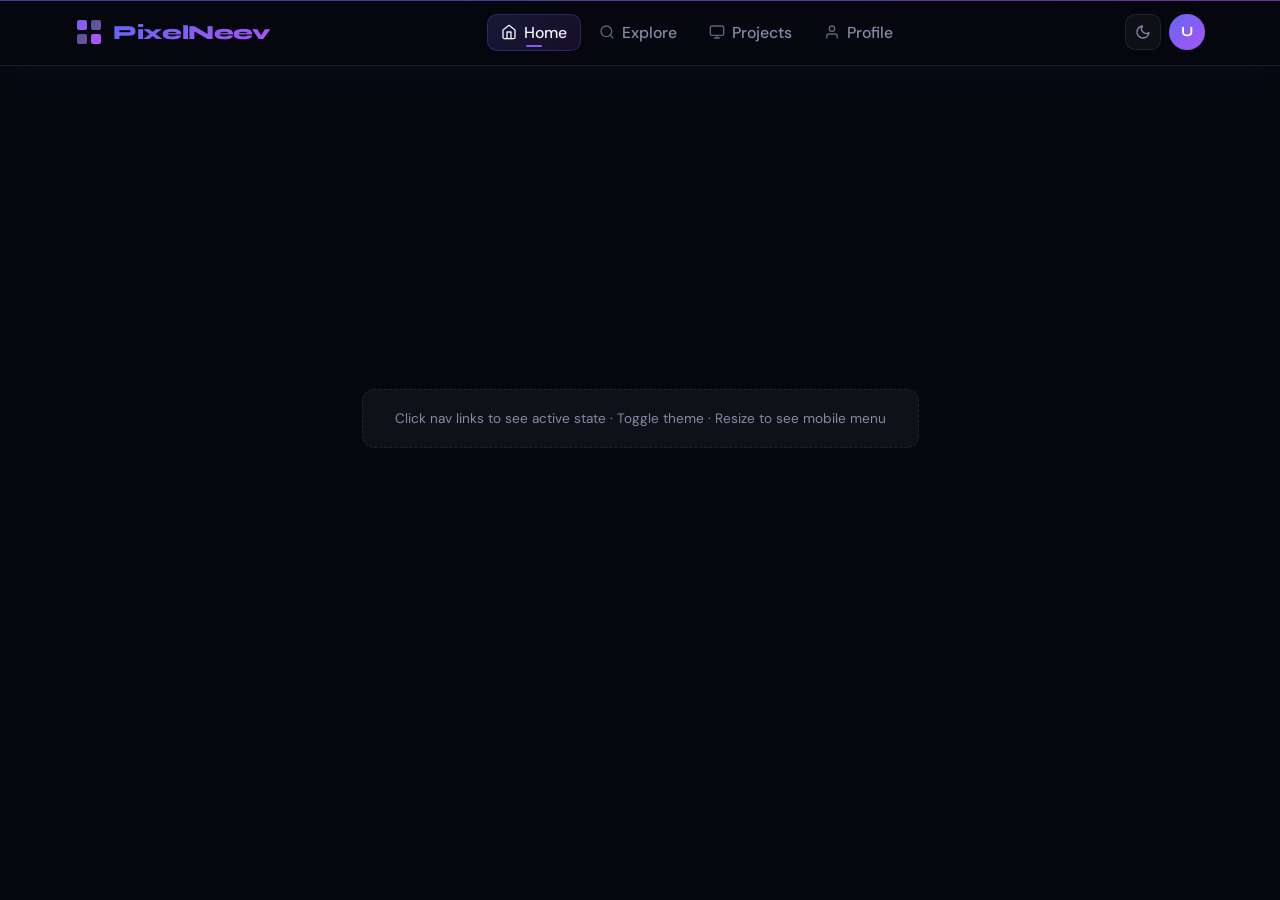
<file: navbar/Navbar.html>
<!DOCTYPE html>
<html lang="en" data-theme="dark">
  <head>
    <meta charset="UTF-8" />
    <meta name="viewport" content="width=device-width, initial-scale=1.0" />
    <title>PixelNeev – Navbar</title>
    <link rel="preconnect" href="https://fonts.googleapis.com" />
    <link rel="preconnect" href="https://fonts.gstatic.com" crossorigin />
    <link
      href="https://fonts.googleapis.com/css2?family=Syne:wght@700;800&family=DM+Sans:wght@400;500;600&display=swap"
      rel="stylesheet"
    />
    <link rel="stylesheet" href="Navbar.css" />
  </head>
  <body>

    <!-- ░░ NAVBAR ░░ -->
    <header class="navbar" role="banner">
      <nav class="navbar__inner" aria-label="Main navigation">

        <!-- ── LEFT: Brand ── -->
        <a href="#home" class="navbar__brand" aria-label="PixelNeev home">
          <span class="navbar__brand-icon" aria-hidden="true">
            <svg width="28" height="28" viewBox="0 0 28 28" fill="none" xmlns="http://www.w3.org/2000/svg">
              <rect x="2" y="2" width="10" height="10" rx="2" fill="url(#g1)"/>
              <rect x="16" y="2" width="10" height="10" rx="2" fill="url(#g2)" opacity="0.6"/>
              <rect x="2" y="16" width="10" height="10" rx="2" fill="url(#g2)" opacity="0.6"/>
              <rect x="16" y="16" width="10" height="10" rx="2" fill="url(#g1)"/>
              <defs>
                <linearGradient id="g1" x1="2" y1="2" x2="12" y2="12" gradientUnits="userSpaceOnUse">
                  <stop stop-color="#6366f1"/>
                  <stop offset="1" stop-color="#a855f7"/>
                </linearGradient>
                <linearGradient id="g2" x1="16" y1="2" x2="26" y2="12" gradientUnits="userSpaceOnUse">
                  <stop stop-color="#818cf8"/>
                  <stop offset="1" stop-color="#c084fc"/>
                </linearGradient>
              </defs>
            </svg>
          </span>
          <span class="navbar__brand-name">PixelNeev</span>
        </a>

        <!-- ── CENTER: Nav Links ── -->
        <ul class="navbar__links" role="list" id="navLinks">
          <li>
            <a href="#home"     class="navbar__link" data-page="home"     aria-current="page">
              <span class="navbar__link-icon" aria-hidden="true">
                <svg width="16" height="16" viewBox="0 0 24 24" fill="none" stroke="currentColor" stroke-width="2" stroke-linecap="round" stroke-linejoin="round"><path d="M3 9l9-7 9 7v11a2 2 0 0 1-2 2H5a2 2 0 0 1-2-2z"/><polyline points="9 22 9 12 15 12 15 22"/></svg>
              </span>
              Home
            </a>
          </li>
          <li>
            <a href="#explore"  class="navbar__link" data-page="explore">
              <span class="navbar__link-icon" aria-hidden="true">
                <svg width="16" height="16" viewBox="0 0 24 24" fill="none" stroke="currentColor" stroke-width="2" stroke-linecap="round" stroke-linejoin="round"><circle cx="11" cy="11" r="8"/><line x1="21" y1="21" x2="16.65" y2="16.65"/></svg>
              </span>
              Explore
            </a>
          </li>
          <li>
            <a href="#projects" class="navbar__link" data-page="projects">
              <span class="navbar__link-icon" aria-hidden="true">
                <svg width="16" height="16" viewBox="0 0 24 24" fill="none" stroke="currentColor" stroke-width="2" stroke-linecap="round" stroke-linejoin="round"><rect x="2" y="3" width="20" height="14" rx="2"/><line x1="8" y1="21" x2="16" y2="21"/><line x1="12" y1="17" x2="12" y2="21"/></svg>
              </span>
              Projects
            </a>
          </li>
          <li>
            <a href="#profile"  class="navbar__link" data-page="profile">
              <span class="navbar__link-icon" aria-hidden="true">
                <svg width="16" height="16" viewBox="0 0 24 24" fill="none" stroke="currentColor" stroke-width="2" stroke-linecap="round" stroke-linejoin="round"><path d="M20 21v-2a4 4 0 0 0-4-4H8a4 4 0 0 0-4 4v2"/><circle cx="12" cy="7" r="4"/></svg>
              </span>
              Profile
            </a>
          </li>
        </ul>

        <!-- ── RIGHT: Controls ── -->
        <div class="navbar__controls">

          <!-- Theme toggle -->
          <button
            class="navbar__theme-btn"
            id="themeToggle"
            aria-label="Toggle theme"
            title="Toggle theme"
          >
            <span class="navbar__theme-icon navbar__theme-icon--dark" aria-hidden="true">
              <svg width="16" height="16" viewBox="0 0 24 24" fill="none" stroke="currentColor" stroke-width="2" stroke-linecap="round" stroke-linejoin="round"><path d="M21 12.79A9 9 0 1 1 11.21 3 7 7 0 0 0 21 12.79z"/></svg>
            </span>
            <span class="navbar__theme-icon navbar__theme-icon--light" aria-hidden="true">
              <svg width="16" height="16" viewBox="0 0 24 24" fill="none" stroke="currentColor" stroke-width="2" stroke-linecap="round" stroke-linejoin="round"><circle cx="12" cy="12" r="5"/><line x1="12" y1="1" x2="12" y2="3"/><line x1="12" y1="21" x2="12" y2="23"/><line x1="4.22" y1="4.22" x2="5.64" y2="5.64"/><line x1="18.36" y1="18.36" x2="19.78" y2="19.78"/><line x1="1" y1="12" x2="3" y2="12"/><line x1="21" y1="12" x2="23" y2="12"/><line x1="4.22" y1="19.78" x2="5.64" y2="18.36"/><line x1="18.36" y1="5.64" x2="19.78" y2="4.22"/></svg>
            </span>
          </button>

          <!-- Avatar -->
          <button
            class="navbar__avatar"
            id="avatarBtn"
            aria-label="Go to profile"
            title="Profile"
            data-page="profile"
          >
            <span class="navbar__avatar-letter" id="avatarLetter">U</span>
            <span class="navbar__avatar-ring" aria-hidden="true"></span>
          </button>

          <!-- Hamburger (mobile) -->
          <button
            class="navbar__hamburger"
            id="hamburgerBtn"
            aria-label="Toggle mobile menu"
            aria-expanded="false"
            aria-controls="mobileMenu"
          >
            <span class="navbar__hamburger-line"></span>
            <span class="navbar__hamburger-line"></span>
            <span class="navbar__hamburger-line"></span>
          </button>
        </div>
      </nav>

      <!-- ── MOBILE DROPDOWN ── -->
      <div class="navbar__mobile-menu" id="mobileMenu" role="navigation" aria-label="Mobile navigation" aria-hidden="true">
        <ul class="navbar__mobile-links" role="list">
          <li>
            <a href="#home"     class="navbar__mobile-link" data-page="home">
              <svg width="16" height="16" viewBox="0 0 24 24" fill="none" stroke="currentColor" stroke-width="2" stroke-linecap="round" stroke-linejoin="round" aria-hidden="true"><path d="M3 9l9-7 9 7v11a2 2 0 0 1-2 2H5a2 2 0 0 1-2-2z"/><polyline points="9 22 9 12 15 12 15 22"/></svg>
              Home
            </a>
          </li>
          <li>
            <a href="#explore"  class="navbar__mobile-link" data-page="explore">
              <svg width="16" height="16" viewBox="0 0 24 24" fill="none" stroke="currentColor" stroke-width="2" stroke-linecap="round" stroke-linejoin="round" aria-hidden="true"><circle cx="11" cy="11" r="8"/><line x1="21" y1="21" x2="16.65" y2="16.65"/></svg>
              Explore
            </a>
          </li>
          <li>
            <a href="#projects" class="navbar__mobile-link" data-page="projects">
              <svg width="16" height="16" viewBox="0 0 24 24" fill="none" stroke="currentColor" stroke-width="2" stroke-linecap="round" stroke-linejoin="round" aria-hidden="true"><rect x="2" y="3" width="20" height="14" rx="2"/><line x1="8" y1="21" x2="16" y2="21"/><line x1="12" y1="17" x2="12" y2="21"/></svg>
              Projects
            </a>
          </li>
          <li>
            <a href="#profile"  class="navbar__mobile-link" data-page="profile">
              <svg width="16" height="16" viewBox="0 0 24 24" fill="none" stroke="currentColor" stroke-width="2" stroke-linecap="round" stroke-linejoin="round" aria-hidden="true"><path d="M20 21v-2a4 4 0 0 0-4-4H8a4 4 0 0 0-4 4v2"/><circle cx="12" cy="7" r="4"/></svg>
              Profile
            </a>
          </li>
        </ul>
      </div>
    </header>

    <!-- Demo page content to show active state -->
    <main class="demo-content">
      <p class="demo-hint">Click nav links to see active state · Toggle theme · Resize to see mobile menu</p>
    </main>

    <script src="Navbar.js"></script>
  </body>
</html>
</file>
<file: navbar/Navbar.css>
/* =========================================================
   PixelNeev – Navbar.css
   Dark glassmorphism navbar with gradient accents
   ========================================================= */

/* ── 1. DESIGN TOKENS ───────────────────────────────────── */
:root {
  /* Core palette */
  --color-bg:           #07070f;
  --color-surface:      rgba(255, 255, 255, 0.04);
  --color-border:       rgba(255, 255, 255, 0.08);
  --color-accent:       #6366f1;
  --color-accent-alt:   #a855f7;
  --color-text:         #f0f0ff;
  --color-text-muted:   #8888aa;

  /* Gradients */
  --gradient-brand:     linear-gradient(135deg, #6366f1 0%, #a855f7 100%);
  --gradient-glow:      linear-gradient(135deg, rgba(99,102,241,0.25) 0%, rgba(168,85,247,0.25) 100%);
  --gradient-active:    linear-gradient(135deg, rgba(99,102,241,0.18) 0%, rgba(168,85,247,0.10) 100%);

  /* Glassmorphism */
  --glass-bg:           rgba(7, 7, 15, 0.72);
  --glass-blur:         18px;
  --glass-border:       rgba(255, 255, 255, 0.09);

  /* Navbar geometry */
  --navbar-height:      64px;
  --navbar-px:          24px;
  --navbar-radius:      0px;

  /* Typography */
  --font-display:       'Syne', sans-serif;
  --font-body:          'DM Sans', sans-serif;

  /* Timing */
  --ease-out:           cubic-bezier(0.22, 1, 0.36, 1);
  --dur-fast:           160ms;
  --dur-normal:         260ms;
  --dur-slow:           400ms;
}

/* Light theme override */
[data-theme="light"] {
  --color-bg:           #f3f3ff;
  --color-surface:      rgba(99, 102, 241, 0.05);
  --color-border:       rgba(99, 102, 241, 0.12);
  --color-text:         #1a1a2e;
  --color-text-muted:   #6b6b8a;
  --glass-bg:           rgba(243, 243, 255, 0.80);
  --glass-border:       rgba(99, 102, 241, 0.14);
  --gradient-glow:      linear-gradient(135deg, rgba(99,102,241,0.12) 0%, rgba(168,85,247,0.12) 100%);
  --gradient-active:    linear-gradient(135deg, rgba(99,102,241,0.10) 0%, rgba(168,85,247,0.06) 100%);
}


/* ── 2. RESET / BASE ────────────────────────────────────── */
*,
*::before,
*::after {
  box-sizing: border-box;
  margin: 0;
  padding: 0;
}

html {
  scroll-behavior: smooth;
}

body {
  background-color: var(--color-bg);
  color: var(--color-text);
  font-family: var(--font-body);
  transition: background-color var(--dur-normal) var(--ease-out),
              color var(--dur-normal) var(--ease-out);
}

a {
  text-decoration: none;
  color: inherit;
}

ul {
  list-style: none;
}

button {
  cursor: pointer;
  border: none;
  background: none;
  font-family: inherit;
  color: inherit;
}


/* ── 3. NAVBAR SHELL ────────────────────────────────────── */
.navbar {
  position: fixed;
  top: 0;
  z-index: 1000;
  width: 100%;
  background: var(--glass-bg);
  backdrop-filter: blur(var(--glass-blur)) saturate(180%);
  -webkit-backdrop-filter: blur(var(--glass-blur)) saturate(180%);
  border-bottom: 1px solid var(--glass-border);
  box-shadow: 0 1px 40px rgba(99, 102, 241, 0.08),
              0 0 0 0 transparent;
  transition: background var(--dur-normal) var(--ease-out),
              border-color var(--dur-normal) var(--ease-out),
              box-shadow var(--dur-normal) var(--ease-out);
}

/* Subtle top accent line */
.navbar::before {
  content: '';
  position: absolute;
  top: 0;
  left: 0;
  right: 0;
  height: 1px;
  background: var(--gradient-brand);
  opacity: 0.6;
}

.navbar__inner {
  display: flex;
  align-items: center;
  justify-content: space-between;
  height: var(--navbar-height);
  max-width: min(92vw, 1600px);
  margin: 0 auto;
  padding: 0 var(--navbar-px);
  gap: 16px;
}


/* ── 4. BRAND / LOGO ────────────────────────────────────── */
.navbar__brand {
  display: flex;
  align-items: center;
  gap: 10px;
  flex-shrink: 0;
  outline: none;
}

.navbar__brand-icon {
  display: flex;
  align-items: center;
  justify-content: center;
  transition: transform var(--dur-normal) var(--ease-out),
              filter var(--dur-normal) var(--ease-out);
}

.navbar__brand:hover .navbar__brand-icon {
  transform: rotate(-8deg) scale(1.08);
  filter: drop-shadow(0 0 8px rgba(99, 102, 241, 0.7));
}

.navbar__brand-name {
  font-family: var(--font-display);
  font-weight: 800;
  font-size: 1.25rem;
  letter-spacing: -0.02em;
  background: var(--gradient-brand);
  -webkit-background-clip: text;
  background-clip: text;
  -webkit-text-fill-color: transparent;
  transition: filter var(--dur-normal) var(--ease-out);
}

.navbar__brand:hover .navbar__brand-name {
  filter: brightness(1.15) drop-shadow(0 0 12px rgba(99, 102, 241, 0.5));
}

.navbar__brand:focus-visible .navbar__brand-name {
  outline: 2px solid var(--color-accent);
  outline-offset: 4px;
  border-radius: 4px;
}


/* ── 5. DESKTOP NAV LINKS ───────────────────────────────── */
.navbar__links {
  display: flex;
  align-items: center;
  gap: 4px;
}

.navbar__link {
  position: relative;
  display: flex;
  align-items: center;
  gap: 7px;
  padding: 8px 14px;
  border-radius: 10px;
  font-size: clamp(0.99rem, 1.2vw, 1.2rem);
  font-weight: 500;
  color: var(--color-text-muted);
  transition: color var(--dur-fast) var(--ease-out),
              background var(--dur-fast) var(--ease-out),
              box-shadow var(--dur-fast) var(--ease-out);
  outline: none;
}

.navbar__link-icon {
  display: flex;
  align-items: center;
  opacity: 0.7;
  transition: opacity var(--dur-fast) var(--ease-out),
              transform var(--dur-fast) var(--ease-out);
}

/* Hover state */
.navbar__link:hover {
  color: var(--color-text);
  background: var(--color-surface);
}

.navbar__link:hover .navbar__link-icon {
  opacity: 1;
  transform: translateY(-1px);
}

/* Active state */
.navbar__link.is-active,
.navbar__link[aria-current="page"] {
  color: var(--color-text);
  background: var(--gradient-active);
  box-shadow: inset 0 0 0 1px rgba(99, 102, 241, 0.25);
}

.navbar__link.is-active .navbar__link-icon,
.navbar__link[aria-current="page"] .navbar__link-icon {
  opacity: 1;
}

/* Active underline pip */
.navbar__link.is-active::after,
.navbar__link[aria-current="page"]::after {
  content: '';
  position: absolute;
  bottom: 4px;
  left: 50%;
  transform: translateX(-50%);
  width: 16px;
  height: 2px;
  border-radius: 999px;
  background: var(--gradient-brand);
}

/* Focus ring */
.navbar__link:focus-visible {
  box-shadow: 0 0 0 2px var(--color-accent);
}


/* ── 6. RIGHT CONTROLS ──────────────────────────────────── */
.navbar__controls {
  display: flex;
  align-items: center;
  gap: 8px;
  flex-shrink: 0;
}


/* ── 6a. Theme Toggle ───────────────────────────────────── */
.navbar__theme-btn {
  display: flex;
  align-items: center;
  justify-content: center;
  width: 36px;
  height: 36px;
  border-radius: 10px;
  color: var(--color-text-muted);
  background: var(--color-surface);
  border: 1px solid var(--color-border);
  transition: color var(--dur-fast) var(--ease-out),
              background var(--dur-fast) var(--ease-out),
              box-shadow var(--dur-fast) var(--ease-out),
              transform var(--dur-fast) var(--ease-out);
  overflow: hidden;
}

.navbar__theme-btn:hover {
  color: var(--color-text);
  background: var(--gradient-glow);
  box-shadow: 0 0 16px rgba(99, 102, 241, 0.25);
  transform: scale(1.05);
}

.navbar__theme-btn:focus-visible {
  outline: 2px solid var(--color-accent);
  outline-offset: 2px;
}

.navbar__theme-icon {
  display: flex;
  align-items: center;
  justify-content: center;
  transition: opacity var(--dur-fast), transform var(--dur-fast) var(--ease-out);
}

/* Show moon in dark mode, sun in light mode */
[data-theme="dark"]  .navbar__theme-icon--dark  { display: flex; }
[data-theme="dark"]  .navbar__theme-icon--light { display: none; }
[data-theme="light"] .navbar__theme-icon--dark  { display: none; }
[data-theme="light"] .navbar__theme-icon--light { display: flex; }


/* ── 6b. Avatar ─────────────────────────────────────────── */
.navbar__avatar {
  position: relative;
  display: flex;
  align-items: center;
  justify-content: center;
  width: 36px;
  height: 36px;
  border-radius: 50%;
  background: var(--gradient-brand);
  transition: transform var(--dur-fast) var(--ease-out),
              box-shadow var(--dur-fast) var(--ease-out);
  overflow: visible;
}

.navbar__avatar-letter {
  font-family: var(--font-display);
  font-size: 0.875rem;
  font-weight: 700;
  color: #fff;
  letter-spacing: 0;
  position: relative;
  z-index: 1;
  line-height: 1;
}

/* Glow ring on hover */
.navbar__avatar-ring {
  position: absolute;
  inset: -3px;
  border-radius: 50%;
  background: conic-gradient(
    from 0deg,
    #6366f1,
    #a855f7,
    #ec4899,
    #6366f1
  );
  z-index: -1;
  opacity: 0;
  filter: blur(4px);
  transition: opacity var(--dur-fast) var(--ease-out),
              transform var(--dur-fast) var(--ease-out);
}

.navbar__avatar:hover {
  transform: scale(1.08);
  box-shadow: 0 0 0 2px rgba(99, 102, 241, 0.3),
              0 0 20px rgba(99, 102, 241, 0.35);
}

.navbar__avatar:hover .navbar__avatar-ring {
  opacity: 0.8;
  animation: spin-ring 2s linear infinite;
}

.navbar__avatar:focus-visible {
  outline: 2px solid var(--color-accent);
  outline-offset: 3px;
}

@keyframes spin-ring {
  to { transform: rotate(360deg); }
}

/* ── 6c. Login Button ───────────────────────────────────── */
.navbar__login-btn {
  display: flex;
  align-items: center;
  justify-content: center;
  padding: 8px 22px;
  border-radius: 10px; /* Matches the theme toggle button radius */
  font-family: var(--font-display);
  font-size: 0.9rem;
  font-weight: 700;
  letter-spacing: 0.02em;
  color: #fff;
  background: var(--gradient-brand);
  border: none;
  box-shadow: 0 4px 15px rgba(99, 102, 241, 0.25);
  transition: transform var(--dur-fast) var(--ease-out),
              box-shadow var(--dur-fast) var(--ease-out),
              filter var(--dur-fast) var(--ease-out);
}

.navbar__login-btn:hover {
  transform: translateY(-2px);
  box-shadow: 0 6px 22px rgba(99, 102, 241, 0.4);
  filter: brightness(1.1);
}

.navbar__login-btn:active {
  transform: translateY(0);
  filter: brightness(0.95);
}

.navbar__login-btn:focus-visible {
  outline: 2px solid var(--color-accent);
  outline-offset: 3px;
}

/* ── 7. HAMBURGER ───────────────────────────────────────── */
.navbar__hamburger {
  display: none;
  flex-direction: column;
  justify-content: center;
  align-items: center;
  gap: 5px;
  width: 36px;
  height: 36px;
  border-radius: 10px;
  background: var(--color-surface);
  border: 1px solid var(--color-border);
  padding: 8px;
  transition: background var(--dur-fast) var(--ease-out);
}

.navbar__hamburger:hover {
  background: var(--gradient-glow);
  box-shadow: 0 0 16px rgba(99, 102, 241, 0.2);
}

.navbar__hamburger:focus-visible {
  outline: 2px solid var(--color-accent);
  outline-offset: 2px;
}

.navbar__hamburger-line {
  display: block;
  width: 18px;
  height: 2px;
  border-radius: 999px;
  background: var(--color-text-muted);
  transform-origin: center;
  transition: transform var(--dur-normal) var(--ease-out),
              opacity var(--dur-normal) var(--ease-out),
              background var(--dur-fast) var(--ease-out),
              width var(--dur-normal) var(--ease-out);
}

.navbar__hamburger:hover .navbar__hamburger-line {
  background: var(--color-text);
}

/* Open state – morphs into × */
.navbar__hamburger[aria-expanded="true"] .navbar__hamburger-line:nth-child(1) {
  transform: translateY(7px) rotate(45deg);
  background: var(--color-accent);
}
.navbar__hamburger[aria-expanded="true"] .navbar__hamburger-line:nth-child(2) {
  opacity: 0;
  width: 0;
}
.navbar__hamburger[aria-expanded="true"] .navbar__hamburger-line:nth-child(3) {
  transform: translateY(-7px) rotate(-45deg);
  background: var(--color-accent);
}


/* ── 8. MOBILE DROPDOWN ─────────────────────────────────── */
.navbar__mobile-menu {
  overflow: hidden;
  max-height: 0;
  opacity: 0;
  pointer-events: none;
  border-top: 1px solid transparent;
  transition: max-height var(--dur-slow) var(--ease-out),
              opacity var(--dur-normal) var(--ease-out),
              border-color var(--dur-normal) var(--ease-out);
}

.navbar__mobile-menu.is-open {
  max-height: 320px;
  opacity: 1;
  pointer-events: auto;
  border-top-color: var(--glass-border);
}

.navbar__mobile-links {
  display: flex;
  flex-direction: column;
  gap: 2px;
  padding: 12px 16px 16px;
  max-width: 1280px;
  margin: 0 auto;
}

.navbar__mobile-link {
  display: flex;
  align-items: center;
  gap: 10px;
  padding: 11px 14px;
  border-radius: 10px;
  font-size: 0.9rem;
  font-weight: 500;
  color: var(--color-text-muted);
  transition: color var(--dur-fast) var(--ease-out),
              background var(--dur-fast) var(--ease-out),
              transform var(--dur-fast) var(--ease-out);
  outline: none;
}

.navbar__mobile-link:hover {
  color: var(--color-text);
  background: var(--color-surface);
  transform: translateX(4px);
}

.navbar__mobile-link.is-active {
  color: var(--color-text);
  background: var(--gradient-active);
  box-shadow: inset 0 0 0 1px rgba(99, 102, 241, 0.22);
}

.navbar__mobile-link:focus-visible {
  outline: 2px solid var(--color-accent);
  outline-offset: 2px;
}

/* Staggered slide-in for mobile items */
.navbar__mobile-menu.is-open .navbar__mobile-link:nth-child(1) { animation: slide-in var(--dur-normal) var(--ease-out) 40ms  both; }
.navbar__mobile-menu.is-open .navbar__mobile-link:nth-child(2) { animation: slide-in var(--dur-normal) var(--ease-out) 80ms  both; }
.navbar__mobile-menu.is-open .navbar__mobile-link:nth-child(3) { animation: slide-in var(--dur-normal) var(--ease-out) 120ms both; }
.navbar__mobile-menu.is-open .navbar__mobile-link:nth-child(4) { animation: slide-in var(--dur-normal) var(--ease-out) 160ms both; }

@keyframes slide-in {
  from { opacity: 0; transform: translateX(-10px); }
  to   { opacity: 1; transform: translateX(0); }
}


/* ── 9. RESPONSIVE BREAKPOINTS ──────────────────────────── */
@media (max-width: 768px) {
  .navbar__links {
    display: none;
  }

  .navbar__hamburger {
    display: flex;
  }
}

@media (max-width: 480px) {
  :root {
    --navbar-px: 16px;
  }

  .navbar__login-btn {
    padding: 6px 14px;
    font-size: 0.8rem;
  }

  .navbar__brand-name {
    font-size: 1.1rem;
  }

  .navbar__theme-btn {
    width: 32px;
    height: 32px;
  }

  .navbar__avatar {
    width: 32px;
    height: 32px;
  }
}


/* ── 10. DEMO PAGE CONTENT ──────────────────────────────── */
.demo-content {
  display: flex;
  align-items: center;
  justify-content: center;
  min-height: calc(100vh - var(--navbar-height));
  padding: 24px;
}

.demo-hint {
  font-size: 0.85rem;
  color: var(--color-text-muted);
  text-align: center;
  border: 1px dashed var(--color-border);
  border-radius: 12px;
  padding: 20px 32px;
  background: var(--color-surface);
}

/* Avatar Dropdown Styles */
.navbar__dropdown {
    position: absolute;
    top: 110%;
    right: 0;
    background: rgba(25, 25, 30, 0.95);
    border: 1px solid rgba(255, 255, 255, 0.1);
    backdrop-filter: blur(10px);
    border-radius: 8px;
    padding: 8px 0;
    min-width: 120px;
    display: none; /* Hidden by default */
    flex-direction: column;
    box-shadow: 0 4px 12px rgba(0, 0, 0, 0.3);
    z-index: 100;
}

.navbar__dropdown.is-open {
    display: flex;
}

.navbar__dropdown-item {
    background: transparent;
    border: none;
    color: #fff;
    padding: 8px 16px;
    text-align: left;
    font-family: inherit;
    font-size: 0.9rem;
    cursor: pointer;
    transition: background 0.2s ease, color 0.2s ease;
}

.navbar__dropdown-item:hover {
    background: rgba(255, 255, 255, 0.1);
    color: #a855f7; /* Your PixelNeev purple accent */
}
</file>
